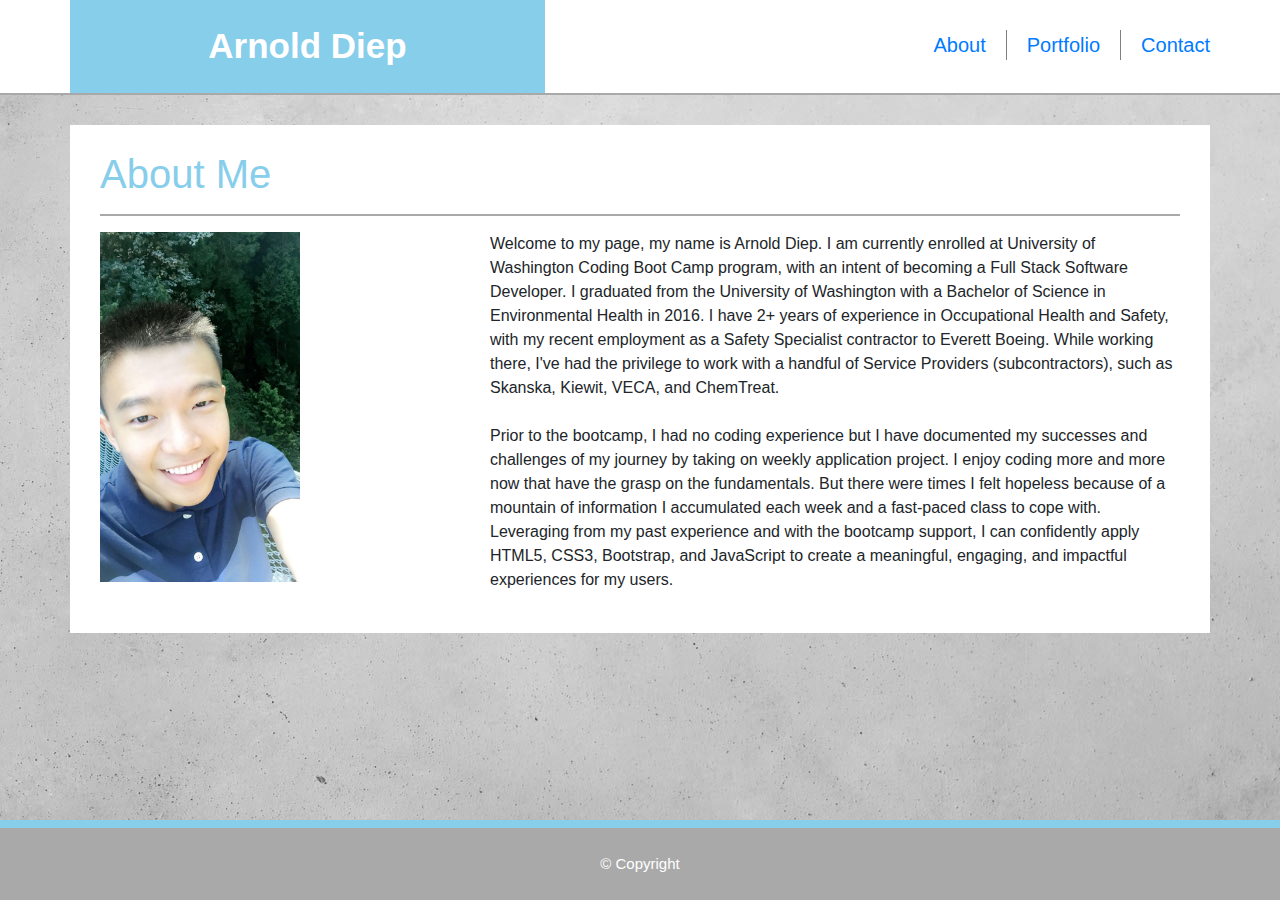
<file: index.html>
<!DOCTYPE html>
<html lang="en">

<head>
    <meta charset="UTF-8">
    <meta name="viewport" content="width=device-width, initial-scale=1.0, shrink-to-fit=no">
    <link rel="stylesheet" href="https://stackpath.bootstrapcdn.com/bootstrap/4.3.1/css/bootstrap.min.css"
        integrity="sha384-ggOyR0iXCbMQv3Xipma34MD+dH/1fQ784/j6cY/iJTQUOhcWr7x9JvoRxT2MZw1T" crossorigin="anonymous">
    <link rel="stylesheet" href="./assets/style.css">
    <title>Arnold Diep</title>
</head>

<body>
    <header class="adjust4">
        <div class="container">
            <div class="row">
                <div class="col-sm-5 text">Arnold Diep</div>
                <div class="col-sm-7 text2">
                    <ul class="nav justify-content-end adjust6">
                        <li class="nav-item1">
                            <a href="index.html">About</a>
                        </li>
                        <li class="nav-item2">
                            <a href="portfolio.html">Portfolio</a>
                        </li>
                        <li class="nav-item">
                            <a href="contact.html">Contact</a>
                        </li>
                    </ul>
                </div>
            </div>
        </div>
    </header>

    <section>
        <div class="container container2">
            <div class="row">
                <div class="col-sm-12"></div>
            </div>
            <div class="container container3">
                <div class="row">
                    <div class="col-sm-12"></div>
                </div>
                <div class="container">
                    <h1>About Me</h1>
                    <hr>
                    <div class="row adjust2">
                        <div class="col-md-3">
                            <img class="adjust3" src="./assets/images/me.jpeg" class="img-fluid" alt="Responsive image">
                        </div>
                        <div class="col-md">
                        </div>
                        <div class="col-md-8">
                            <p>Welcome to my page, my name is Arnold Diep. 
                                I am currently enrolled at University of Washington Coding Boot Camp program, with an intent of becoming a Full Stack Software Developer. 
                                I graduated from the University of Washington with a Bachelor of Science in Environmental Health in 2016. 
                                I have 2+ years of experience in Occupational Health and Safety, with my recent employment as a Safety Specialist contractor to Everett Boeing. 
                                While working there, I've had the privilege to work with a handful of Service Providers (subcontractors), such as Skanska, Kiewit, VECA, and ChemTreat. <br><br>
                                Prior to the bootcamp, I had no coding experience but I have documented my successes and challenges of my journey by taking on weekly application project.
                                I enjoy coding more and more now that have the grasp on the fundamentals. But there were times I felt hopeless because of a mountain of information I accumulated each week and a fast-paced class to cope with.
                                Leveraging from my past experience and with the bootcamp support, I can confidently apply HTML5, CSS3, Bootstrap, and JavaScript to create a meaningful, engaging, and impactful experiences for my users.
                            </p>
                        </div>
                    </div>
                </div>
            </div>
        </div>
    </section>

    <footer>
        <div class="container5">
            <div class="row">
                <div class="col-sm-12">© Copyright</div>
            </div>
        </div>
    </footer>
    <script src="https://code.jquery.com/jquery-3.3.1.slim.min.js"
        integrity="sha384-q8i/X+965DzO0rT7abK41JStQIAqVgRVzpbzo5smXKp4YfRvH+8abtTE1Pi6jizo"
        crossorigin="anonymous"></script>
    <script src="https://cdnjs.cloudflare.com/ajax/libs/popper.js/1.14.7/umd/popper.min.js"
        integrity="sha384-UO2eT0CpHqdSJQ6hJty5KVphtPhzWj9WO1clHTMGa3JDZwrnQq4sF86dIHNDz0W1"
        crossorigin="anonymous"></script>
    <script src="https://stackpath.bootstrapcdn.com/bootstrap/4.3.1/js/bootstrap.min.js"
        integrity="sha384-JjSmVgyd0p3pXB1rRibZUAYoIIy6OrQ6VrjIEaFf/nJGzIxFDsf4x0xIM+B07jRM"
        crossorigin="anonymous"></script>
</body>

</html>
</file>
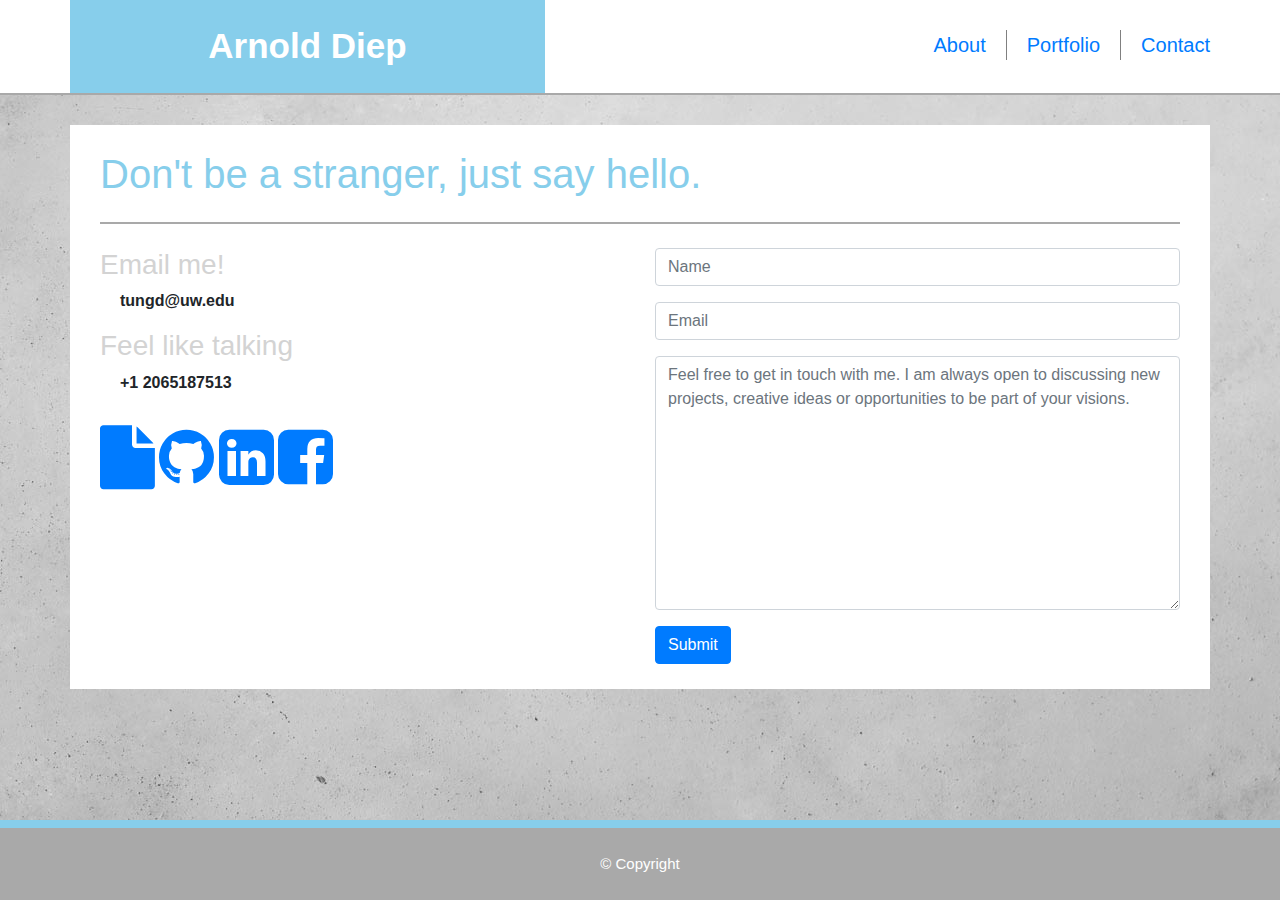
<file: contact.html>
<!DOCTYPE html>
<html lang="en">

<head>
    <meta charset="UTF-8">
    <meta name="viewport" content="width=device-width, initial-scale=1.0, shrink-to-fit=no">
    <link rel="stylesheet" href="https://stackpath.bootstrapcdn.com/bootstrap/4.3.1/css/bootstrap.min.css"
        integrity="sha384-ggOyR0iXCbMQv3Xipma34MD+dH/1fQ784/j6cY/iJTQUOhcWr7x9JvoRxT2MZw1T" crossorigin="anonymous">
    <link rel="stylesheet" href="https://cdnjs.cloudflare.com/ajax/libs/font-awesome/4.7.0/css/font-awesome.min.css">
    <link rel="stylesheet" href="./assets/style.css">
    <title>Arnold Diep</title>
</head>

<body>
    <header class="adjust4">
        <div class="container">
            <div class="row">
                <div class="col-sm-5 text">Arnold Diep</div>
                <div class="col-sm-7 text2">
                    <ul class="nav justify-content-end adjust6">
                        <li class="nav-item1">
                            <a href="index.html">About</a>
                        </li>
                        <li class="nav-item2">
                            <a href="portfolio.html">Portfolio</a>
                        </li>
                        <li class="nav-item">
                            <a href="contact.html">Contact</a>
                        </li>
                    </ul>
                </div>
            </div>
        </div>
    </header>

    <section>
        <div class="container container2">
            <div class="row">
                <div class="col-sm-12"></div>
            </div>
            <div class="container container3">
                <div class="row">
                    <div class="col-sm-12"></div>
                </div>
                <div class="container">
                    <h1>Don't be a stranger, just say hello.</h1>
                    <hr class="my-4">
                    <div class="row adjust2">
                        <div class="col-md-6">
                            <h3 style="padding: 0px; color: lightgrey">Email me!</h1>
                                <p><b>tungd@uw.edu</b></p>
                                <h3 style="padding: 0pxl; color: lightgrey">Feel like talking</h1>
                                    <p style="margin-bottom: 30px"><b>+1 2065187513</b></p>
                                    <a href=""> <i class="fa fa-file fa-4x"></i></a>
                                    <a href="https://github.com/atdiep"> <i class="fa fa-github fa-4x"></i></a>
                                    <a href="www.linkedin.com/in/atdiep93"> <i
                                            class="fa fa-linkedin-square fa-4x"></i></a>
                                    <a href="https://www.facebook.com/tung.diep.5"> <i
                                            class="fa fa-facebook-square fa-4x"></i></a>
                        </div>
                        <div class="col-md-6">
                            <form method="post" action="mailto:tungd@uw.edu" enctype="text/plain">
                                <div class="form-group">
                                    <input type="text" name="name" class="form-control" id="exampleFormControlInput1"
                                        placeholder="Name">
                                </div>
                                <div class="form-group">
                                    <input type="text" name="email" class="form-control" id="exampleFormControlInput1"
                                        placeholder="Email">
                                </div>
                                <div class="form-group">
                                    <textarea class="form-control" id="exampleFormControlTextarea1"
                                        placeholder="Feel free to get in touch with me. I am always open to discussing new projects, creative ideas or opportunities to be part of your visions."
                                        rows="10"></textarea>
                                </div>
                                <button type="submit" class="btn btn-primary">Submit</button>
                            </form>
                        </div>
                    </div>
                </div>
            </div>
        </div>
    </section>

    <footer>
        <div class="container5">
            <div class="row">
                <div class="col-sm-12">© Copyright</div>
            </div>
        </div>
    </footer>
</body>

</html>
</file>
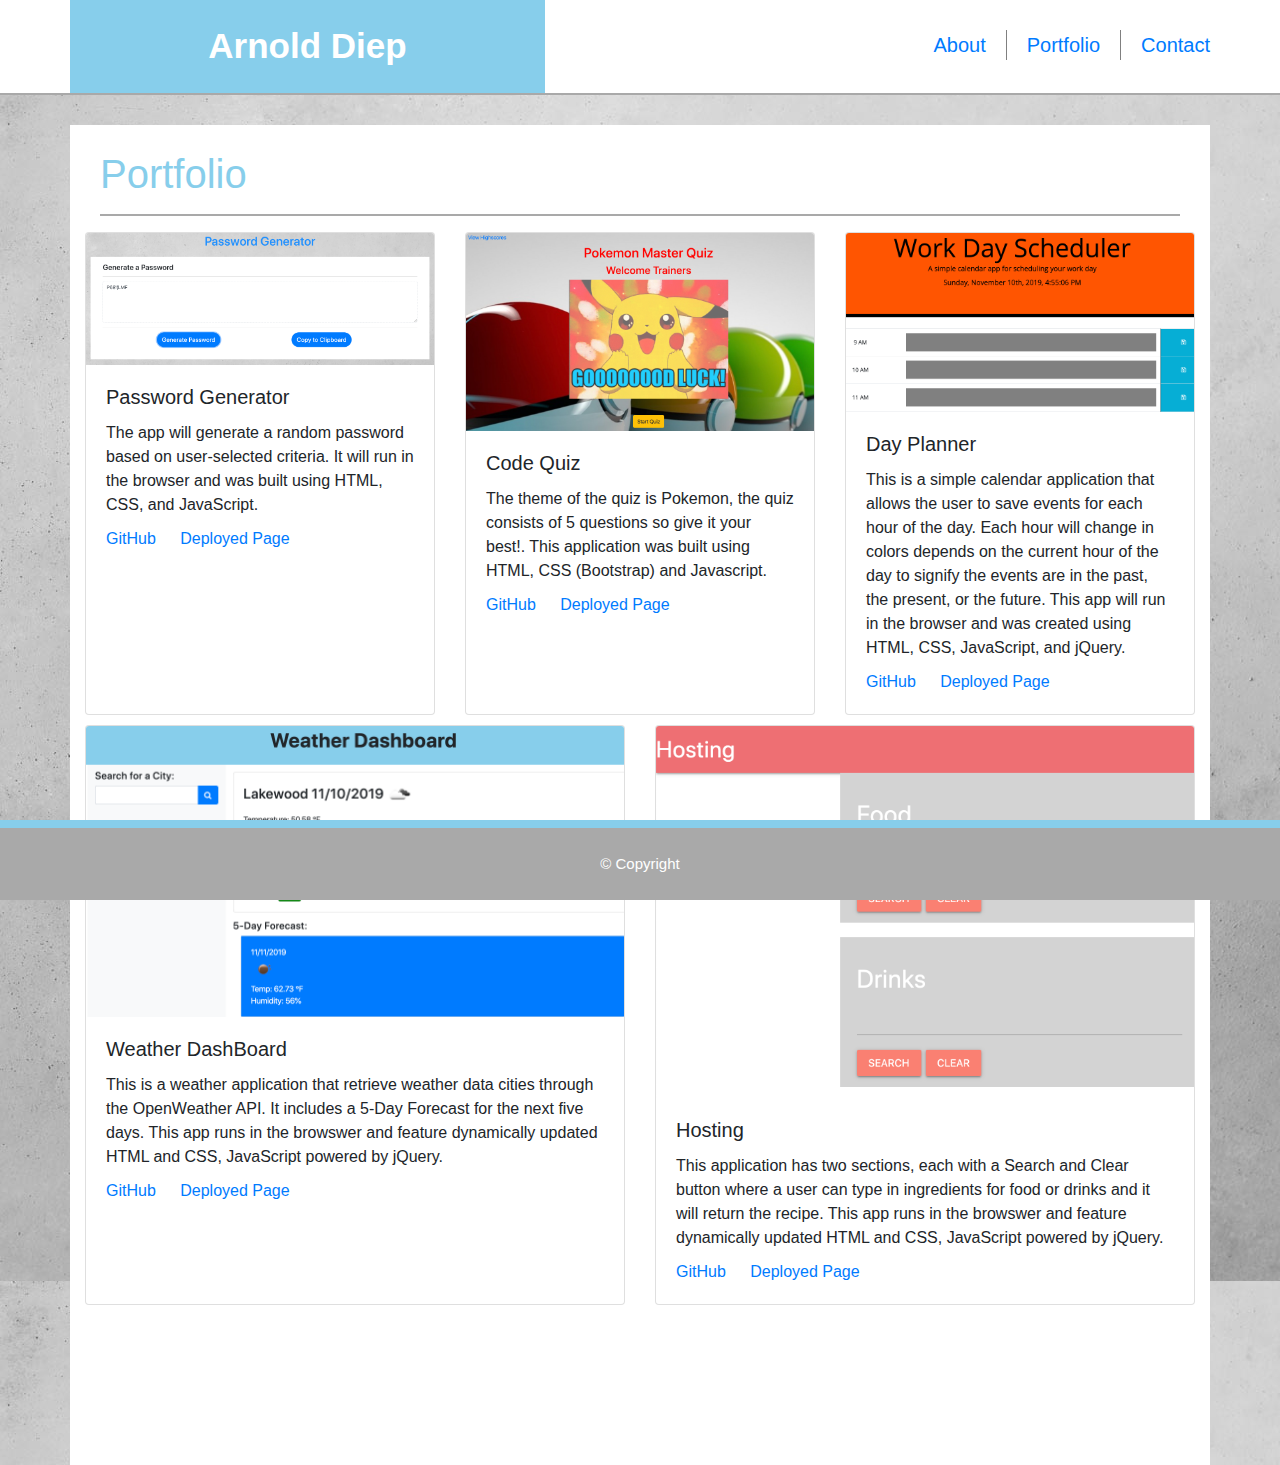
<file: portfolio.html>
<!DOCTYPE html>
<html lang="en">

<head>
    <meta charset="UTF-8">
    <meta name="viewport" content="width=device-width, initial-scale=1.0, shrink-to-fit=no">
    <link rel="stylesheet" href="https://stackpath.bootstrapcdn.com/bootstrap/4.3.1/css/bootstrap.min.css"
        integrity="sha384-ggOyR0iXCbMQv3Xipma34MD+dH/1fQ784/j6cY/iJTQUOhcWr7x9JvoRxT2MZw1T" crossorigin="anonymous">
    <link rel="stylesheet" href="./assets/style.css">
    <title>Arnold Diep</title>
</head>

<body>
    <header class="adjust4">
        <div class="container">
            <div class="row">
                <div class="col-sm-5 text">Arnold Diep</div>
                <div class="col-sm-7 text2">
                    <ul class="nav justify-content-end adjust6">
                        <li class="nav-item1">
                            <a href="index.html">About</a>
                        </li>
                        <li class="nav-item2">
                            <a href="portfolio.html">Portfolio</a>
                        </li>
                        <li class="nav-item">
                            <a href="contact.html">Contact</a>
                        </li>
                    </ul>
                </div>
            </div>
        </div>
    </header>

    <section>
        <div class="container container2">
            <div class="row">
                <div class="col-sm-12"></div>
            </div>
            <div class="container container3">
                <div class="row">
                    <div class="col-sm-12"></div>
                </div>
                <div class="container adjust">
                    <h1>Portfolio</h1>
                    <hr>
                    <div class="row">
                        <div class="card-deck">
                            <div class="card">
                                <img src="./assets/images/password.png" class="card-img-top" alt="Password Generator">
                                <div class="card-body">
                                    <h5 class="card-title">Password Generator</h5>
                                    <p class="card-text">The app will generate a random password based on user-selected
                                        criteria. It will run in the browser and was built using HTML, CSS, and
                                        JavaScript.</p>
                                    <a href="https://github.com/atdiep/Password-Generator" class="card-link">GitHub</a>
                                    <a href="https://atdiep.github.io/Password-Generator/" class="card-link">Deployed
                                        Page</a>
                                </div>
                            </div>
                            <div class="card">
                                <img src="./assets/images/quiz.png" class="card-img-top" alt="Code Quiz">
                                <div class="card-body">
                                    <h5 class="card-title">Code Quiz</h5>
                                    <p class="card-text">The theme of the quiz is Pokemon, the quiz consists of 5
                                        questions so give it your best!. This application was built using HTML, CSS
                                        (Bootstrap) and Javascript.</p>
                                    <a href="https://github.com/atdiep/Code-Quiz" class="card-link">GitHub</a>
                                    <a href="https://atdiep.github.io/Code-Quiz/" class="card-link">Deployed Page</a>
                                </div>
                            </div>
                            <div class="card">
                                <img src="./assets/images/planner.png" class="card-img-top" alt="Day Planner">
                                <div class="card-body">
                                    <h5 class="card-title">Day Planner</h5>
                                    <p class="card-text">This is a simple calendar application that allows the user to
                                        save events for each hour of the day. Each hour will change in colors depends on
                                        the current hour of the day to signify the events are in the past, the present,
                                        or the future. This app will run in the browser and was created using HTML, CSS,
                                        JavaScript, and jQuery.</p>
                                    <a href="https://github.com/atdiep/Day-Planner" class="card-link">GitHub</a>
                                    <a href="https://atdiep.github.io/Day-Planner/" class="card-link">Deployed Page</a>
                                </div>
                            </div>
                        </div>
                        <div class="card-deck">
                            <div class="card">
                                <img src="./assets/images/weather.png" class="card-img-top" alt="Weather Dashboard">
                                <div class="card-body">
                                    <h5 class="card-title">Weather DashBoard</h5>
                                    <p class="card-text">This is a weather application that retrieve weather data cities
                                        through the OpenWeather API. It includes a 5-Day
                                        Forecast for the next five days. This app runs in the browswer and feature
                                        dynamically updated HTML and CSS, JavaScript powered by jQuery.</p>
                                    <a href="https://github.com/atdiep/Weather-Dashboard" class="card-link">GitHub</a>
                                    <a href="https://atdiep.github.io/Weather-Dashboard/" class="card-link">Deployed
                                        Page</a>
                                </div>
                            </div>
                            <div class="card">
                                <img src="./assets/images/hosting.png" class="card-img-top" alt="Hosting">
                                <div class="card-body">
                                    <h5 class="card-title">Hosting</h5>
                                    <p class="card-text">This application has two sections, each with a Search and Clear
                                        button where a user can type in ingredients for food or drinks and it will
                                        return the recipe. This app runs in the browswer and feature
                                        dynamically updated HTML and CSS, JavaScript powered by jQuery.</p>
                                    <a href="https://github.com/atdiep/Hosting-App" class="card-link">GitHub</a>
                                    <a href="https://atdiep.github.io/Hosting-App/" class="card-link">Deployed
                                        Page</a>
                                </div>
                            </div>
                        </div>
                    </div>
                </div>
            </div>
        </div>
        </div>
    </section>

    <footer>
        <div class="container5">
            <div class="row">
                <div class="col-sm-12">© Copyright</div>
            </div>
        </div>
    </footer>
</body>

</html>
</file>
<file: assets/style.css>
body {
    background-image: url(./images/background.jpg);
}

.adjust4 {
    border-bottom: 2px solid darkgrey;
    background-color: white;
}

.text {
    background-color: skyblue;
    color: white;
    font-size: 35px;
    font-family: Arial, Helvetica, sans-serif;
    font-weight: bold;
    padding: 20px;
    text-align: center;
    width: 100%;
    white-space: nowrap;
}

.text2 {
    padding-top: 30px;
    padding-right: 0px;
    font-size: 20px;
    font-family: Arial, Helvetica, sans-serif;
    color: grey;
}
.nav-item1 {
    border-right: 1px solid grey;
    padding-right: 20px;
}

.nav-item2 {
    border-right: 1px solid grey;
    padding-left: 20px;
    padding-right: 20px;
}

.nav-item {
    padding-left: 20px;
}

.container2 {
    padding-right: 0px;
    padding-left: 0px;
}

.container3 {
    background-color: white;
    margin-top: 30px;
}

h1 {
    color: skyblue;
    padding-top: 25px;
}

hr {
    border-top: 2px solid darkgrey;
}

.adjust2 {
    padding-bottom: 25px;
}

.adjust3 {
    width: 200px;
    height: 350px;
}

.adjust {
    padding-bottom: 150px;
}

.card-deck {
    margin-bottom: 10px;
}

.card-text {
    margin: 0px 0px 10px 0px;
}

.container5 {
    background-color: darkgrey;
    color: white;
    text-align: center;
    padding: 25px;
    border-top: 8px solid skyblue;
    font-size: 15px;
    font-family: Arial, Helvetica, sans-serif;
    width: 100%;
    position: fixed;
    bottom: 0;
}

@media screen and (max-width: 640px) {
    .adjust6 {
        padding-top: 0px !important;
        padding-left: 0px !important;
    }

    .text2 {
        padding-top: 15px;
        padding-bottom: 15px;
        padding-right: 0px;
    }

    .adjust2 {
        padding-bottom: 150px;
    }
}

@media screen and (max-width: 640px) {
    .text2 {
        margin-top: 15px !important;
        justify-content: right !important;
    }
}

@media screen and (max-width: 574px) {
    .adjust6 {
        justify-content: center !important;
    }
}

@media screen and (min-width: 768px) {
    p {
        margin-left: 20px;
    }
}
</file>
